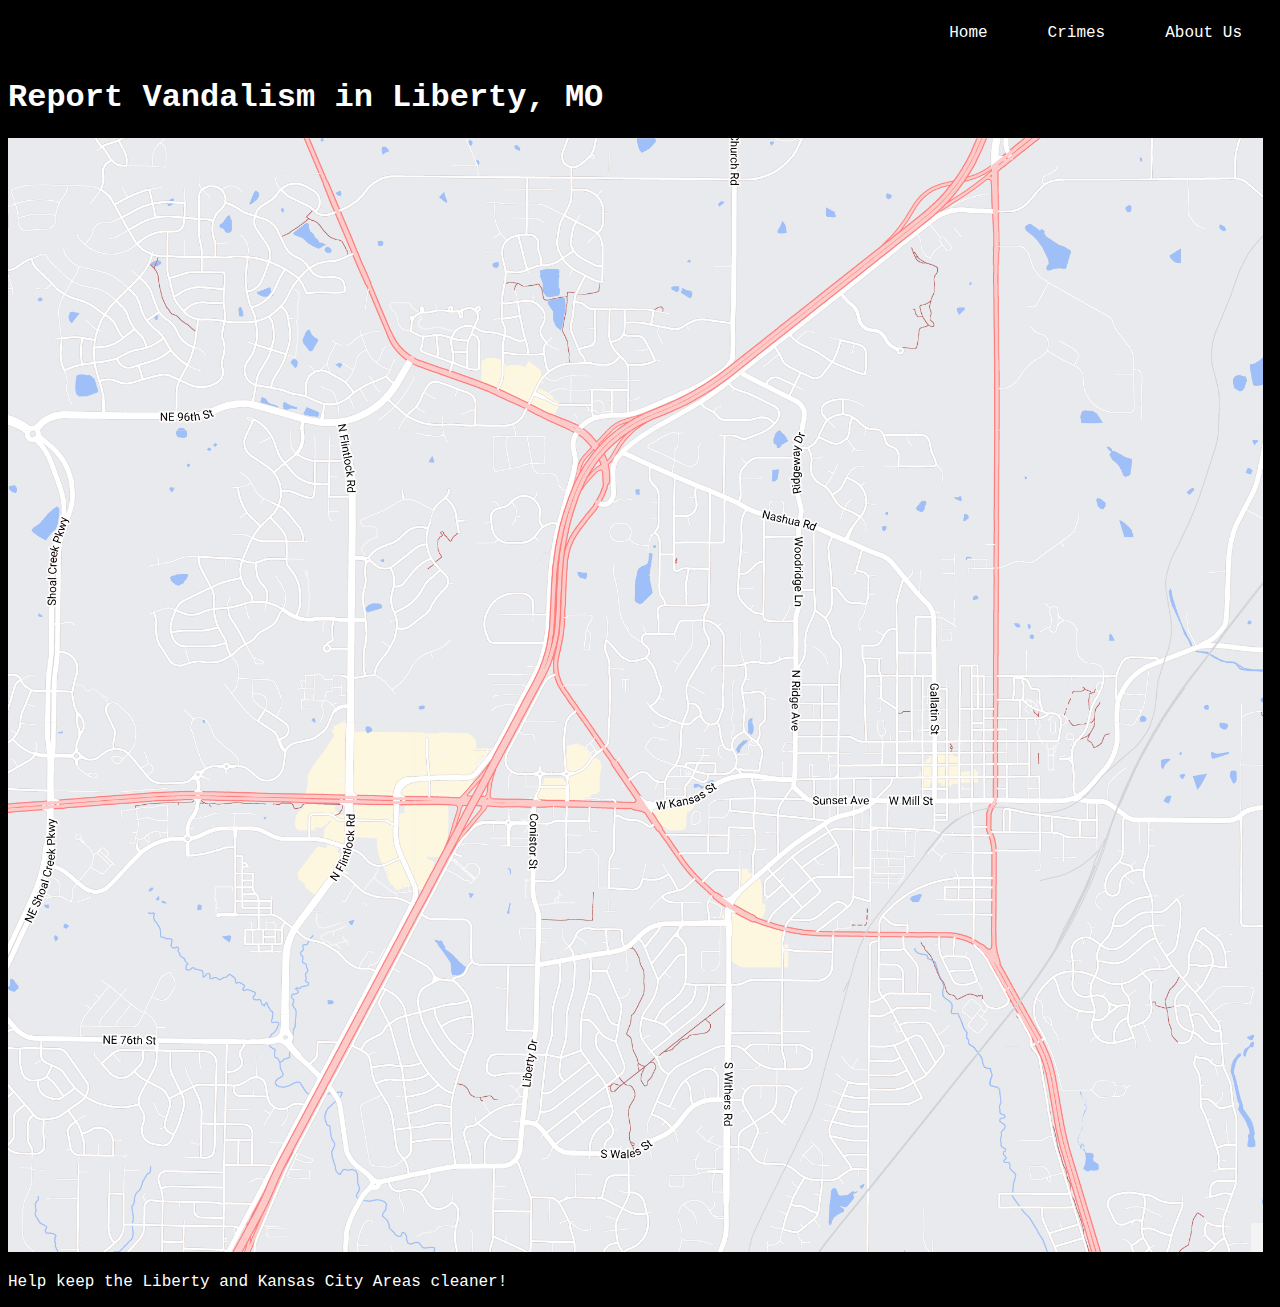
<file: index.html>
<!DOCTYPE html>
<html>
  <head>
    
    <title>Ishveen Kaur</title>
    <meta charset="utf-8" />
	  <meta http-equiv="X-UA-Compatible" content="IE=edge" />
	  <meta name="viewport" content="width=device-width, initial-scale=1" />


	  <link rel="stylesheet" href="/style.css" />
	  <script src="/script.js" defer></script>

  </head>
  
  <body>
    <header>
	    <div class="nav-container">
			<div class="logo-ref">
			
			</div>
			<div class="listed-items">
	     
				<ul class="some-cases">
					<li>
						<a href="/SoftwareDevelopment">Home</a>
					</li>
					<li>
						<a href="/packages.html">Crimes</a>
					</li>
					<li>
						<a href="/aboutus.html">About Us</a>
					</li>
				</ul>
    </header>

 

    <main>
	     <h1>Report Vandalism in Liberty, MO</h1>
	    <img src="Liberty_Missouri_Photo (1).PNG" alt= "liberty, mo photo" class="center4">
	    <p>Help keep the Liberty and Kansas City Areas cleaner!</p>
   
    

    
      
    </main>
	  
	
	  
  </body>
</html>
</file>
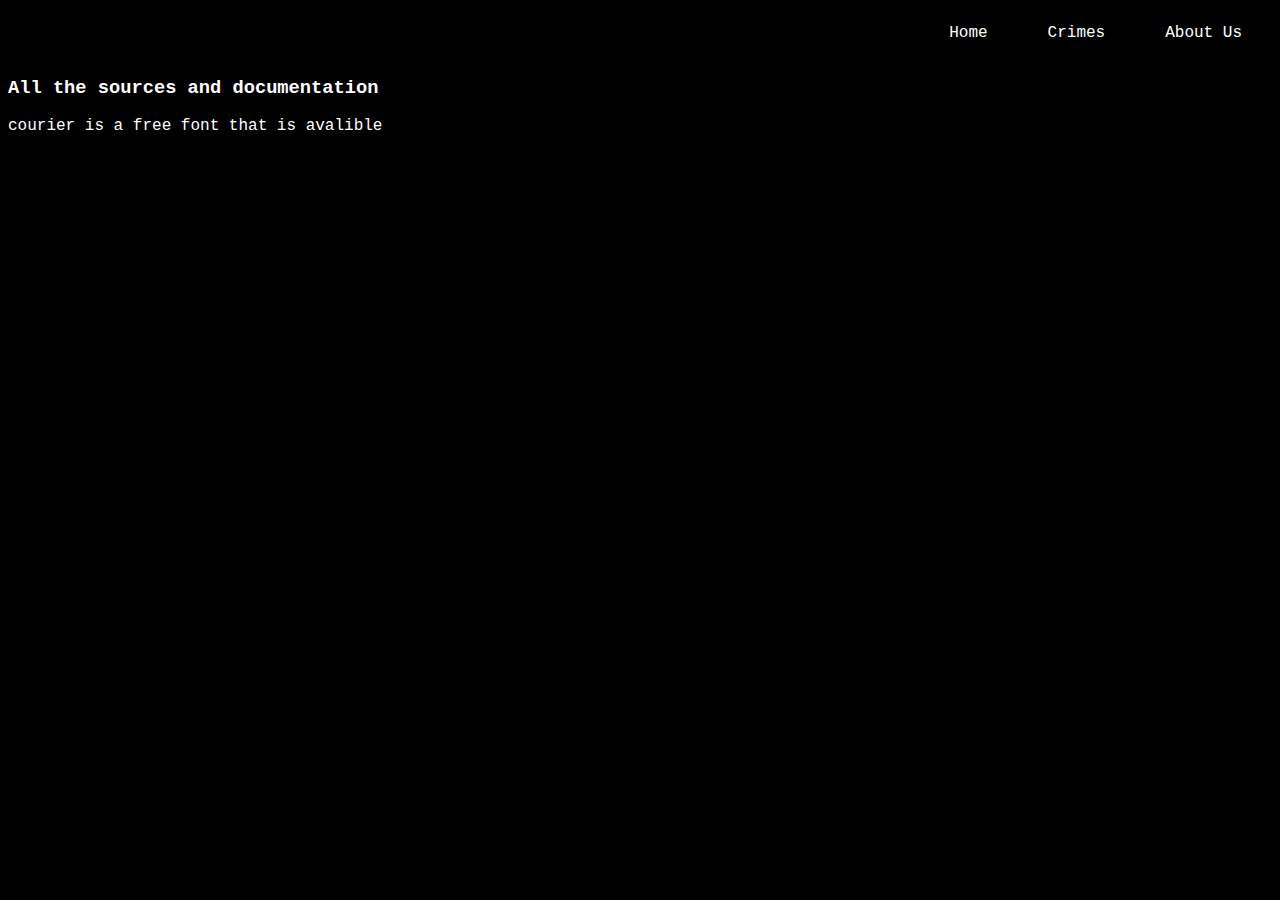
<file: aboutus.html>
<!DOCTYPE html>
<html>
  <head>
    
    <title>Ishveen Kaur</title>
    <meta charset="utf-8" />
	  <meta http-equiv="X-UA-Compatible" content="IE=edge" />
	  <meta name="viewport" content="width=device-width, initial-scale=1" />


	  <link rel="stylesheet" href="/style.css" />
	  <script src="/script.js" defer></script>

  </head>
  
  <body>
    <header>
	     <div class="nav-container">
			<div class="logo-ref">
	
			</div>
			<div class="listed-items">
				<ul class="some-cases">
					<li>
						<a href="/SoftwareDevelopment">Home</a>
					</li>
					<li>
						<a href="/packages.html">Crimes</a>
					</li>
					<li>
						<a href="/aboutus.html">About Us</a>
					</li>
				</ul>
    </header>

 

    <main>
	      <h3>All the sources and documentation</h3>
         <p>courier is a free font that is avalible</p>
   
    

    
      
    </main>
	  
	
	  
  </body>
</html>
</file>
<file: style.css>
* {
	background-color: black;
	font-family: "courier";
	margin: 0 px;
  	padding: 0 px;
	color: white;
}

.nav-container {
	display: flex;
	justify-content: space-between;
	align-content: right;
	width: 100%;
	height: 50px;
}

.logo-ref {
	display: flex;
	justify-content: space-between;
}

.logo-ref img {
	height: 50px;
	width: 50px;
	padding-left: 10px;
}

.listed-items {
	display: flex;
	justify-content: space-between;
}

.some-cases {
	display: flex;
	align-items: center;
}

ul li {
	display: inline-block;
}

ul li a{
	padding: 10px 30px;
	text-decoration: none;
}

p1 {
	text-content: center;
}
h1{text-content: center;
}

body {
  background-color: black;
}
</file>
